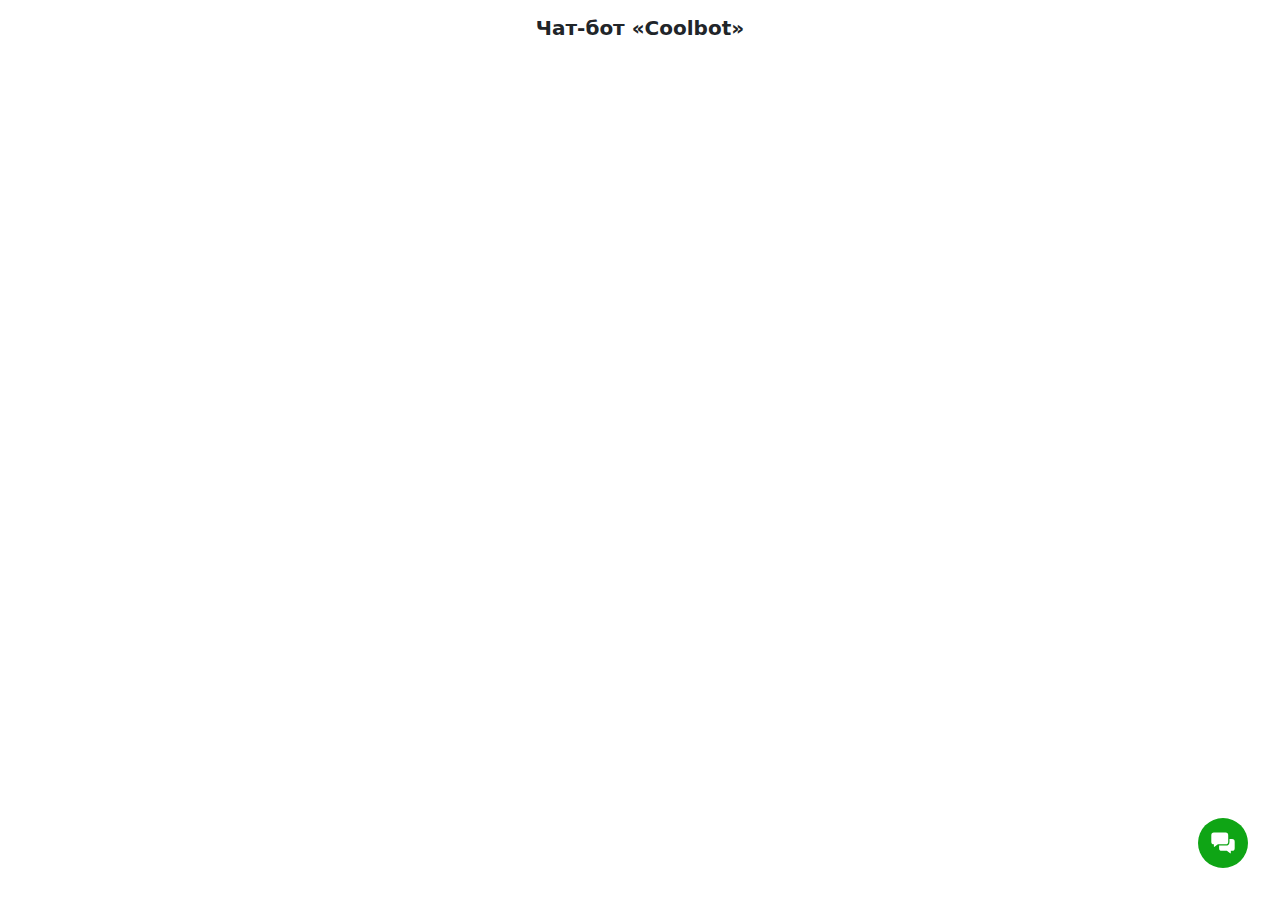
<file: index-replicas-in-json.html>
<!doctype html>
<html lang="ru">

<head>
  <meta charset="UTF-8">
  <meta name="viewport" content="width=device-width, initial-scale=1.0">
  <title>Simple Chatbot on pure JavaScript by Itchief</title>
  <style>
    *,
    *::before,
    *::after {
      box-sizing: border-box;
    }

    @media (prefers-reduced-motion: no-preference) {
      :root {
        scroll-behavior: smooth;
      }
    }

    body {
      margin: 0;
      font-family: system-ui, -apple-system, "Segoe UI", Roboto, "Helvetica Neue", Arial, "Noto Sans", "Liberation Sans", sans-serif, "Apple Color Emoji", "Segoe UI Emoji", "Segoe UI Symbol", "Noto Color Emoji";
      font-size: 1rem;
      font-weight: 400;
      line-height: 1.5;
      color: #212529;
      background-color: #fff;
      -webkit-text-size-adjust: 100%;
      -webkit-tap-highlight-color: rgba(0, 0, 0, 0);
    }

    h1 {
      text-align: center;
      font-size: 20px;
    }
  </style>
  <link rel="stylesheet" href="/chatbot/chatbot.css">
</head>

<body>

  <h1>Чат-бот «Coolbot» </h1>

  <!-- chatbot__btn -->
  <div class="chatbot__btn">
    <div class="chatbot__tooltip d-none">Есть вопрос?</div>
  </div>

  <!-- FingerPrint JS -->
  <script src="/chatbot/fp2.js"></script>
  <!-- ChatBot JS -->
  <script src="/chatbot/chatbot.js"></script>

  <script>
    // конфигурация чат-бота
    const configChatbot = {};
    // CSS-селектор кнопки, посредством которой будем вызывать окно диалога с чат-ботом
    configChatbot.btn = '.chatbot__btn';
    // ключ для хранения отпечатка браузера
    configChatbot.key = 'fingerprint';
    // реплики чат-бота
    configChatbot.replicas = '/data/data-1.json';
    // корневой элемент
    configChatbot.root = SimpleChatbot.createTemplate();
    // URL chat.php
    configChatbot.url = '/chatbot/chatbot.php';
    // переменная для хранения экземпляра
    let chatbot = null;
    // добавление ключа для хранения отпечатка браузера в LocalStorage
    let fingerprint = localStorage.getItem(configChatbot.key);
    if (!fingerprint) {
      Fingerprint2.get(function (components) {
        fingerprint = Fingerprint2.x64hash128(components.map(function (pair) {
          return pair.value
        }).join(), 31)
        localStorage.setItem(configChatbot.key, fingerprint)
      });
    }
    // при клике по кнопке configChatbot.btn
    document.querySelector(configChatbot.btn).onclick = function (e) {
      this.classList.add('d-none');
      const $tooltip = this.querySelector('.chatbot__tooltip');
      if ($tooltip) {
        $tooltip.classList.add('d-none');
      }
      configChatbot.root.classList.toggle('chatbot_hidden');
      if (chatbot) {
        return;
      }
      // получение json-файла, содержащего сценарий диалога для чат-бота через AJAX
      const request = new XMLHttpRequest();
      request.open('GET', configChatbot.replicas, true);
      request.responseType = 'json';
      request.onload = function () {
        const status = request.status;
        if (status === 200) {
          const data = request.response;
          if (typeof data === 'string') {
            configChatbot.replicas = JSON.parse(data);
          } else {
            configChatbot.replicas = data;
          }
          // инициализация SimpleChatbot
          chatbot = new SimpleChatbot(configChatbot);
          chatbot.init();
        } else {
          console.log(status, request.response);
        }
      };
      request.send();
    };

    // подсказка для кнопки
    const $btn = document.querySelector(configChatbot.btn);
    $btn.addEventListener('mouseover', function (e) {
      const $tooltip = $btn.querySelector('.chatbot__tooltip');
      if (!$tooltip.classList.contains('chatbot__tooltip_show')) {
        $tooltip.classList.remove('d-none');
        setTimeout(function () {
          $tooltip.classList.add('chatbot__tooltip_show');
        }, 0);
      }
    });
    $btn.addEventListener('mouseout', function (e) {
      const $tooltip = $btn.querySelector('.chatbot__tooltip');
      if ($tooltip.classList.contains('chatbot__tooltip_show')) {
        $tooltip.classList.remove('chatbot__tooltip_show');
        setTimeout(function () {
          $tooltip.classList.add('d-none');
        }, 200);
      }
    });

    setTimeout(function () {
      const tooltip = document.querySelector('.chatbot__tooltip');
      tooltip.classList.add('chatbot__tooltip_show');
      setTimeout(function () {
        tooltip.classList.remove('chatbot__tooltip_show');
      }, 10000)
    }, 10000);
  </script>

</body>

</html>
</file>
<file: chatbot/chatbot.css>
.d-none {
  display: none;
}

.d-block {
  display: block;
}

/* chatbot__btn */
.chatbot__btn {
  position: fixed;
  bottom: 32px;
  right: 32px;
  width: 50px;
  height: 50px;
  border-radius: 25px;
  background-color: #0fa515;
  cursor: pointer;
  transition: background-color 0.15s ease-in-out;
}

.chatbot__btn::before {
  content: '';
  position: absolute;
  width: 26px;
  height: 26px;
  left: 12px;
  top: 12px;
  background: transparent no-repeat center center;
  background-size: 100% 100%;
  background-image: url("data:image/svg+xml,%3Csvg xmlns='http://www.w3.org/2000/svg' viewBox='0 0 20 20' width='20' height='20'%3E%3Cpath fill='%23fff' d='M14 8.999v-5a2.003 2.003 0 00-2-2H3a2.003 2.003 0 00-2 2v5a2.003 2.003 0 002 2v1.694a.302.302 0 00.486.244l2.587-1.945H12A1.997 1.997 0 0014 9zm3-2h-2v2a3.003 3.003 0 01-3 3H7v2a2.003 2.003 0 002 2h3.927l2.59 1.941c.198.15.483.004.483-.243v-1.701h1a2.003 2.003 0 002-1.997v-5a2.003 2.003 0 00-2-2z' /%3E%3C/svg%3E");
}

.chatbot__btn:hover {
  background-color: #0d9412;
}

/* chatbot__tooltip */
.chatbot__tooltip {
  position: absolute;
  right: 58px;
  top: 50%;
  transform: translateY(-50%);
  white-space: nowrap;
  color: #fff;
  background: #0d9412;
  padding: 5px 8px;
  border-radius: 4px;
  opacity: 0;
  transition: opacity 0.15s ease-in-out;
}

.chatbot__tooltip_show {
  opacity: 1;
}

.chatbot__tooltip::after {
  top: 50%;
  position: absolute;
  content: '';
  border: 5px solid transparent;
  border-left-color: #0d9412;
  margin-top: -5px;
  right: -10px;
}

/* chatbot */
.chatbot {
  display: flex;
  flex-direction: column;
  width: 75%;
  background-color: #158504;
  line-height: 1.2;
  color: #212529;
  position: fixed;
  bottom: 0;
  right: 0;
  height: 100%;
  transform: scale(1);
  transform-origin: right bottom;
  transition: transform 0.3s ease;
}

.chatbot_hidden {
  overflow: hidden;
  transform: scale(0);
  transform-origin: right bottom;
  transition: transform 0.3s ease;
}

@media (max-width: 576px) {
  .chatbot {
    width: 100%;
  }
}

.chatbot__title {
  background-color: #0fa515;
  color: #fff;
  padding: 1rem;
  display: flex;
  font-weight: bold;
}

.chatbot__close {
  width: 20px;
  height: 20px;
  margin-right: 1rem;
  background: transparent no-repeat center center;
  background-size: 100% 100%;
  cursor: pointer;
  opacity: 0.8;
  background-image: url("data:image/svg+xml,%3Csvg xmlns='http://www.w3.org/2000/svg' viewBox='0 0 448 512'%3E%3Cpath fill='%23fff' d='M257.5 445.1l-22.2 22.2c-9.4 9.4-24.6 9.4-33.9 0L7 273c-9.4-9.4-9.4-24.6 0-33.9L201.4 44.7c9.4-9.4 24.6-9.4 33.9 0l22.2 22.2c9.5 9.5 9.3 25-.4 34.3L136.6 216H424c13.3 0 24 10.7 24 24v32c0 13.3-10.7 24-24 24H136.6l120.5 114.8c9.8 9.3 10 24.8.4 34.3z'%3E%3C/path%3E%3C/svg%3E");
}

.chatbot__close:hover {
  opacity: 1;
}

.chatbot__reset {
  width: 20px;
  margin-left: auto;
  height: 20px;
  background: transparent no-repeat center center;
  background-size: 100% 100%;
  cursor: pointer;
  opacity: 0.8;
  background-image: url("data:image/svg+xml,%3Csvg xmlns='http://www.w3.org/2000/svg' viewBox='0 0 512 512'%3E%3Cpath fill='%23fff' d='M440.65 12.57l4 82.77A247.16 247.16 0 0 0 255.83 8C134.73 8 33.91 94.92 12.29 209.82A12 12 0 0 0 24.09 224h49.05a12 12 0 0 0 11.67-9.26 175.91 175.91 0 0 1 317-56.94l-101.46-4.86a12 12 0 0 0-12.57 12v47.41a12 12 0 0 0 12 12H500a12 12 0 0 0 12-12V12a12 12 0 0 0-12-12h-47.37a12 12 0 0 0-11.98 12.57zM255.83 432a175.61 175.61 0 0 1-146-77.8l101.8 4.87a12 12 0 0 0 12.57-12v-47.4a12 12 0 0 0-12-12H12a12 12 0 0 0-12 12V500a12 12 0 0 0 12 12h47.35a12 12 0 0 0 12-12.6l-4.15-82.57A247.17 247.17 0 0 0 255.83 504c121.11 0 221.93-86.92 243.55-201.82a12 12 0 0 0-11.8-14.18h-49.05a12 12 0 0 0-11.67 9.26A175.86 175.86 0 0 1 255.83 432z'%3E%3C/path%3E%3C/svg%3E");
}

.chatbot__reset:hover {
  opacity: 1;
}

.chatbot__wrapper {
  display: flex;
  -ms-flex: 1 0 auto;
  flex: 1 0 0%;
  flex-direction: column;
  overflow-y: auto;
}

.chatbot__items {
  padding: 0.75rem;
  overflow-y: scroll;
  display: flex;
  flex-direction: column;
  overflow-x: hidden;
}

.chatbot__item {
  width: 100%;
  display: flex;
  flex-shrink: 0;
  margin-bottom: .75rem;
}

@keyframes animationOpacity {
  0% {
    opacity: 0;
  }

  100% {
    opacity: 1;
  }
}

.chatbot__content {
  width: 70%;
  padding: 0.5rem 0.75rem;
  animation-name: animationOpacity;
  animation-duration: 0.5s;
  animation-timing-function: ease-in-out;
}

/* bot */
.chatbot__content_bot {
  color: #212529;
  background: #eed8a0;
  border-radius: 0.5rem;
}

/* human */
.chatbot__item_human {
  justify-content: flex-end;
}

.chatbot__content_human {
  text-align: right;
  padding-right: 0;
  display: flex;
  flex-direction: column;
  padding: 0;
}

.chatbot__content_human-disabled {
  background: #cafacc;
  border-radius: 0.5rem;
  text-align: left;
}

/* btn */
.btn {
  width: 100%;
  margin: 0;
  font-family: inherit;
  font-size: inherit;
  line-height: inherit;
  display: inline-block;
  cursor: pointer;
  font-weight: 400;
  color: #212529;
  text-align: left;
  vertical-align: middle;
  -webkit-user-select: none;
  -moz-user-select: none;
  -ms-user-select: none;
  user-select: none;
  background-color: #99bdc5;
  border: 1px solid transparent;
  padding: 0.5rem 0.75rem;
  border-radius: 0.5rem;
  transition: color 0.15s ease-in-out, background-color 0.15s ease-in-out,
    border-color 0.15s ease-in-out, box-shadow 0.15s ease-in-out;
}

.btn:hover {
  background-color: #fef49a;
  border: 1px solid transparent;
}

.btn:focus,
.btn.focus {
  outline: 0;
}

.chatbot__content .btn {
  margin-bottom: 0.4rem;
}

.chatbot__footer {
  padding: 0.75rem;
  position: relative;
}

/* ie11 */
.chatbot__input::-ms-clear {
  display: none;
}

.chatbot__input {
  display: block;
  margin: 0;
  font-family: inherit;
  font-size: inherit;
  line-height: inherit;
  width: 100%;
  height: 40px;
  padding: 4px 36px 4px 10px;
  font-weight: 400;
  color: #212529;
  background-color: #fff;
  background-clip: padding-box;
  border: 1px solid #e0e0e0;
  border-radius: 0.25rem;
  transition: border-color 0.15s ease-in-out, background-color 0.15s ease-in-out;
}

.chatbot__input:disabled {
  background-color: #fafafa;
}

.chatbot__input:focus {
  border-color: #bdbdbd;
  outline: 0;
}

.chatbot__submit {
  width: 24px;
  height: 24px;
  background: transparent no-repeat center center;
  background-size: 100% 100%;
  opacity: 0.6;
  position: absolute;
  right: 22px;
  top: 50%;
  transform: translateY(-50%);
  background-image: url("data:image/svg+xml,%3Csvg aria-hidden='true' xmlns='http://www.w3.org/2000/svg' viewBox='0 0 512 512' width='16' height='16'%3E%3Cpath fill='currentColor' d='M476 3.2L12.5 270.6a24 24 0 002.2 43.2L121 358.4l287.3-253.2c5.5-4.9 13.3 2.6 8.6 8.3L176 407v80.5a24 24 0 0042.5 15.8L282 426l124.6 52.2a24 24 0 0033-18.2l72-432A24 24 0 00476 3.2z'%3E%3C/path%3E%3C/svg%3E");
  border: 1px solid transparent;
  background-color: transparent;
  transition: opacity 0.15s ease-in-out;
}

.chatbot__submit:disabled {
  opacity: 0.4;
}

.chatbot__submit:focus:not(:disabled),
.chatbot__submit:hover:not(:disabled) {
  outline: 0;
  box-shadow: none;
  opacity: 0.8;
  cursor: pointer;
}

/* scrollbar */
.chatbot__items::-webkit-scrollbar {
  width: 16px;
}

.chatbot__items::-webkit-scrollbar-thumb {
  background-color: #e0e0e0;
  border-radius: 7px;
  border: 4px solid #fafafa;
}

.chatbot__items::-webkit-scrollbar-button {
  display: none;
}
</file>
